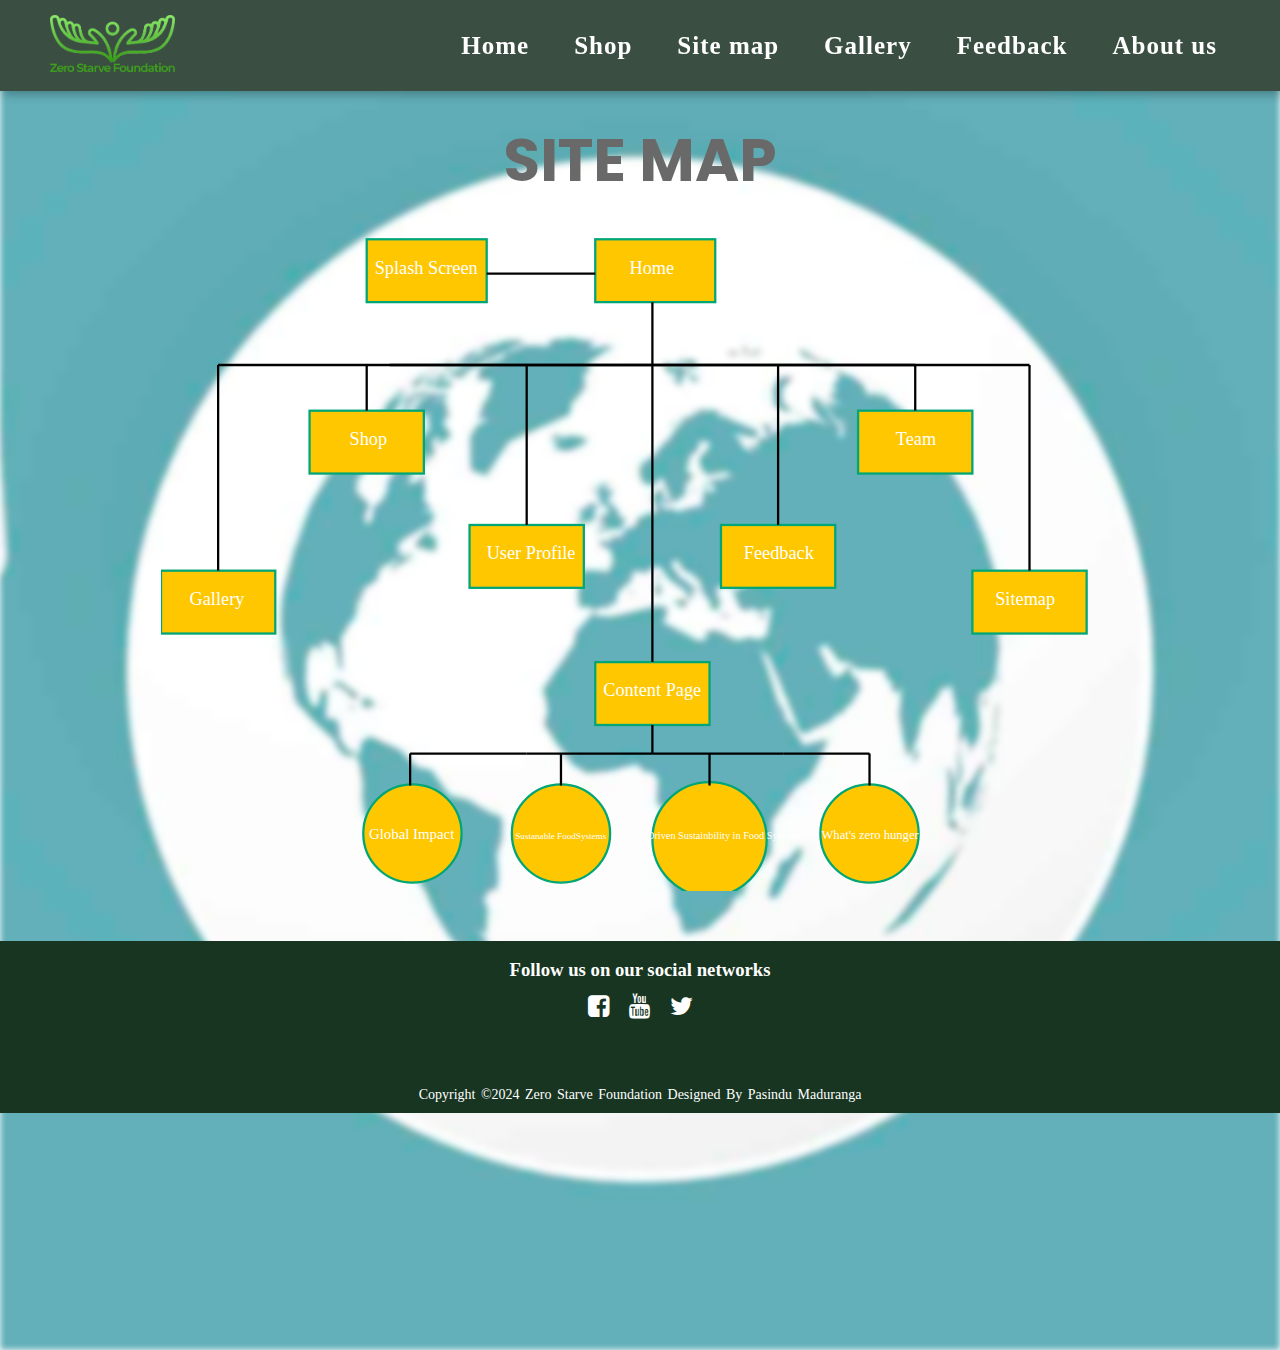
<file: ImageGallerySite/Sitemap_Page/Sitemap_html.html>
<!DOCTYPE html>
<html lang="en">
<head>
  <meta charset="UTF-8">
  <meta name="viewport" content="width=device-width, initial-scale=1.0">
  <title>Website Sitemap</title>
  <link rel="stylesheet" href="sitemap.css">
  <link rel="stylesheet" href = "Footer.css"> 
	<link rel="stylesheet" href="https://stackpath.bootstrapcdn.com/font-awesome/4.7.0/css/font-awesome.min.css"> 
  <link rel="stylesheet" href = "Nav_bar.css">
</head>
<body>

  <header>
		<a href = "mainpage.html">
			<img src="LogoWithText.png" alt="Zero Starve Foundation Logo" id="Logo_image">
		</a>
		

			<!-- <h1 id="organization_name">Zero starve foundation</h1> -->
			
			<nav class = "navigation_bar">
				<a href = "mainpage.html">Home</a>
				<a href = "shopping.html">Shop</a>
				<a href = "site_map.html">Site map</a>
				<a href = "gallery.html">Gallery</a>
				<a href = "commentform.html">Feedback</a>
				<a href = "student.html">About us</a>
			</nav>
	</header>



  <div class="img_back"></div>
  <h1>SITE MAP</h1>
  <div class="sitemap">
    <!-- SVG container for the sitemap -->
    
    <svg id="sitemap" viewBox="0 0 900 600" xmlns="http://www.w3.org/2000/svg" aria-label="Website Sitemap" tabindex="0">
      <!-- Nodes representing pages -->
      <!-- Main branch -->

      <a href="#">
        <rect class="rectangle" x="180" y="30" width="105" height="55" fill="#FFC700"></rect>
        <text x="187" y="60"  fill="#fff">Splash Screen</text>
      </a>

      <a href="#">
        <rect class="rectangle" x="380" y="30" width="105" height="55" fill="#FFC700"></rect>
        <text x="410" y="60"  fill="#fff">Home</text>
      </a>
      <!-- Sub-branches -->

      <a href="Gallery.html" target="_self">
        <rect class="rectangle" x="0" y="320" width="100" height="55" fill="#FFC700"></rect>
        <text x="25" y="350"  fill="#fff">Gallery</text>
      </a>
      <a href="#" target="_self">
        <rect class="rectangle" x="130" y="180" width="100" height="55" fill="#FFC700"></rect>
        <text x="165" y="210"  fill="#fff">Shop</text>
      </a>
      <a href="#" target="_self">
        <rect class="rectangle" x="270" y="280" width="100" height="55" fill="#FFC700"></rect>
        <text x="285" y="310"  fill="#fff">User Profile</text>
      </a>
 

      <a href="#" target="_self">
        <rect class="rectangle" x="380" y="400" width="100" height="55" fill="#FFC700"></rect>
        <text x="387" y="430"  fill="#fff">Content Page</text>
      </a>
      <a href="#" target="_self">
        <circle class="rectangle" cx="220" cy="550" r="43" fill="#FFC700"></circle>
        <text x="182" y="555" font-size="13" fill="#fff">Global Impact</text>
      </a>
      <a href="#" target="_self">
        <circle class="rectangle" cx="350" cy="550" r="43" fill="#FFC700"></circle>
        <text x="310" y="555" font-size="8" fill="#fff">Sustanable FoodSystems</text>
      </a>
      <a href="#" target="_self">
        <circle class="rectangle" cx="480" cy="555" r="50" fill="#FFC700"></circle>
        <text x="405" y="555" font-size="9" fill="#fff">Tech-Driven Sustainbility in Food  Systems</text>
      </a>
      <a href="#" target="_self">
        <circle class="rectangle" cx="620" cy="550" r="43" fill="#FFC700"></circle>
        <text x="578" y="555" font-size="11" fill="#fff">What's zero hunger</text>
      </a>

      <a href="#" target="_self">
        <rect class="rectangle" x="490" y="280" width="100" height="55" fill="#FFC700"></rect>
        <text x="510" y="310"  fill="#fff">Feedback</text>
      </a>
      <a href="#" target="_self">
        <rect class="rectangle" x="610" y="180" width="100" height="55" fill="#FFC700"></rect>
        <text x="643" y="210"  fill="#fff">Team</text>
      </a>
      <a href="#" target="_self">
        <rect class="rectangle" x="710" y="320" width="100" height="55" fill="#FFC700"></rect>
        <text x="730" y="350" fill="#fff">Sitemap</text>
      </a>

      <!-- Connections between nodes -->
      <line x1="430" y1="85" x2="430" y2="140" style="stroke:black;stroke-width:2"></line>
      <line x1="285" y1="60" x2="380" y2="60" style="stroke:black;stroke-width:2"></line>

      <line x1="430" y1="140" x2="50" y2="140" style="stroke:black;stroke-width:2"></line>
      <line x1="50" y1="140" x2="50" y2="320" style="stroke:black;stroke-width:2"></line>

      <line x1="430" y1="140" x2="200" y2="140" style="stroke:black;stroke-width:2"></line>
      <line x1="180" y1="140" x2="180" y2="180" style="stroke:black;stroke-width:2"></line>

      <!-- <line x1="430" y1="140" x2="300" y2="160" stroke="#888"></line> -->
      <line x1="320" y1="140" x2="320" y2="280" style="stroke:black;stroke-width:2"></line>

      <!-- <line x1="430" y1="140" x2="430" y2="140" stroke="#888"></line> -->
      <line x1="430" y1="140" x2="430" y2="400" style="stroke:black;stroke-width:2"></line>

    
      <line x1="540" y1="140" x2="540" y2="280" style="stroke:black;stroke-width:2"></line>

      <line x1="430" y1="140" x2="660" y2="140" style="stroke:black;stroke-width:2"></line>
      <line x1="660" y1="140" x2="660" y2="180" style="stroke:black;stroke-width:2"></line>

      <line x1="430" y1="140" x2="760" y2="140" style="stroke:black;stroke-width:2"></line>
      <line x1="760" y1="140" x2="760" y2="320" style="stroke:black;stroke-width:2"></line>


      <line x1="430" y1="455" x2="430" y2="480" style="stroke:black;stroke-width:2"></line>
      <line x1="430" y1="480" x2="320" y2="480" style="stroke:black;stroke-width:2"></line>
      <line x1="545" y1="480" x2="620" y2="480" style="stroke:black;stroke-width:2"></line>
      
      <line x1="218" y1="480" x2="320" y2="480" style="stroke:black;stroke-width:2"></line>

      <line x1="350" y1="480" x2="350" y2="508" style="stroke:black;stroke-width:2"></line> <!-- content verticle lines -->
      <line x1="218" y1="480" x2="218" y2="508" style="stroke:black;stroke-width:2"></line> <!-- content verticle lines -->
      <line x1="480" y1="480" x2="480" y2="508" style="stroke:black;stroke-width:2"></line> <!-- content verticle lines -->
      <line x1="620" y1="480" x2="620" y2="508" style="stroke:black;stroke-width:2"></line> <!-- content verticle lines -->
      <line x1="430" y1="480" x2="545" y2="480" style="stroke:black;stroke-width:2"></line>
    </svg>
  </div>
  
  <footer>
		<div class="footer_cont">
			<br>
			<h3>Follow us on our social networks</h3>

			<ul class="social_acc">
				<li><a href="https://www.facebook.com/share_channel/?link=https%3A%2F%2Fwww.globalgoals.org%2Fpodcast%2F%3Ffbclid%3DIwAR3cB2oukqYNpVfMLqDP_3OSA48oCjw5qmmWJxRXtllA5MYX0Fdp7wINtLU_aem_AZyXtdT63CUNL0iNkpimUpy9GqplgjNFOUQgM9F6iKN-7CkUSsQgM9KriCaqeT_79lxITXb-WfdyTsanJlbme8WL&app_id=966242223397117&source_surface=external_reshare&display&hashtag" target="_blank"><i class="fa fa-facebook-square"></i></a></li>
                <li><a href=http://www.youtube.com/@TheGlobalGoals target="_blank"><i class="fa fa-youtube"></i></a></li>
                <li><a href="https://x.com/TheGlobalGoals?s=20" target="_blank"><i class="fa fa-twitter"></i></a></li>
			</ul>

			<div class="footer-bottom">
				<p>copyright &copy;2024 Zero Starve Foundation designed by <a href = "editor2.html">Pasindu Maduranga</a></p>
			</div>	
		</div>
	</footer>

</body>
</html>
</file>
<file: ImageGallerySite/Sitemap_Page/sitemap.css>
@import url('https://fonts.googleapis.com/css2?family=Poppins:ital,wght@0,100;0,200;0,300;0,400;0,500;0,600;0,700;0,800;0,900;1,100;1,200;1,300;1,400;1,500;1,600;1,700;1,800;1,900&display=swap');
body{

    margin: 0;
    padding:75px 0 0 0;
    /* background-color: beige; */
    display: flex;
    flex-direction: column;
    justify-content: center;
    align-items: center;
}

svg{
    width: 85%;
   /* padding-left: 140px; */
}

h1{
    font-size: 60px;
    margin: 0 !important;
    padding-top: 40px;
    /* padding-bottom: 50px; */
    color: dimgrey;
    font-family: "Poppins";
    
}

.sitemap {
   padding-left: 70px; 
    width: 100%;
    display: flex;
    flex-direction: row;
    justify-content: center;
}

.rectangle {
    stroke: #00A676;
    stroke-width: 2;
    cursor: pointer;
    /* fill: rgba(0, 0, 0, 0.507); */

}
.rectangle:hover {
    fill: #87A922;
    stroke: black;
    stroke-width: 3;
}

.img_back{
    background: url(Food-Tank-Global-Food-Security.jpg);
    position: absolute;
    width: 100%;
    height: 150vh;
    background-position: center;
    background-size: cover;
    background-repeat: no-repeat;
    z-index: -1;
    filter: blur(3px);
    top: 0;
}
</file>
<file: ImageGallerySite/Sitemap_Page/Footer.css>
*{
	font-family: Montserrat;
	margin:0;
	padding:0;
	box-sizing: border-box;
}

footer{
    /* position: absolute;
	top:80%; */
    background-color: #173521;
    /* height: 200px; */
    width: 100%;
    color: #fff;
    margin-top: 50px;
}

.footer_cont{
    display: flex;
    align-items: center;
    justify-content: center;
    flex-direction: column;
    text-align: center;
}
.social_acc{
    list-style: none;
    display: flex;
    align-items: center;
    justify-content: center;
    margin: 3px 0px 48px 0px;
}
.social_acc li{
    margin: 10px 10px;
}
.social_acc a{
    text-decoration: none;
    color: #fff;
}
.social_acc a i{
    font-size: 25px;
    transition: color .4s ease;

}
.social_acc a:hover i{
    color: greenyellow;
}

.footer-bottom{
	/* position: absolute;
	bottom: 0; */
    background-color: #173521;
    width: 100%;
    padding: 10px 0;
    text-align: center;
}
.footer-bottom p{
    font-size: 14px;
    word-spacing: 2px;
    text-transform: capitalize;
}
.footer-bottom a{
	color: white;
	text-decoration: none;
}
</file>
<file: ImageGallerySite/Sitemap_Page/Nav_bar.css>
*{
	font-family: 'Montserrat';
	margin:0;
	padding:0;
	box-sizing: border-box;
}

.a {font-size:28px ;
	margin-top: 10px;

}

header {
	top: 0;
	left: 0;
	width: 100%;
	position: fixed;
	background-color: #3a4f41;
	box-shadow: 3px 3px 10px rgba(0, 0, 0, 0.3);
	align-items : center;
	justify-content: space-between;
	display: flex;
	padding: 0px 50px;
	z-index: 100;
}

header #Logo_image{
	margin: 15px 0px;
	width: 125px;
	height: auto;
}

.navigation_bar a {
	position: relative;
	font-size: 25px;
	color: white;
	font-weight: 700;
	margin-left: 15px;
	text-decoration: none;	
	letter-spacing: 1px;
	padding: 6px 13px;
	border-radius: 3px;
}

.navigation_bar a:hover {
	background: greenyellow;
	color: black;
	transition: .3s ease;
}
</file>
